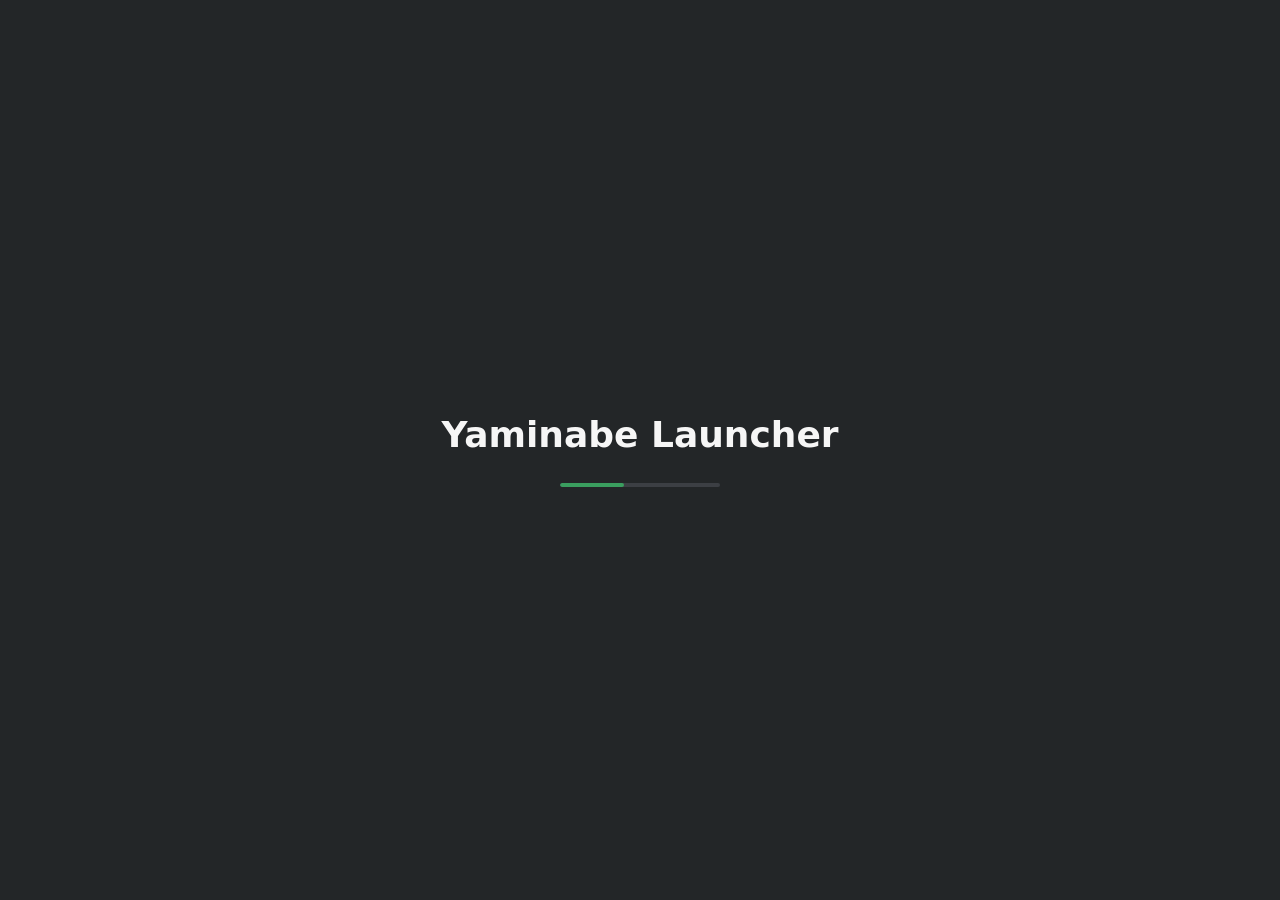
<file: public/splash.html>
<!doctype html>
<html lang="en">
  <head>
    <meta charset="utf-8" />
    <title>Yaminabe Launcher</title>
    <!-- Shown while the main window loads its frontend, so it loads nothing
         itself: the app's fonts would come over the network, and a font
         swapping in partway would only add a flicker. -->
    <style>
      html, body {
        height: 100%;
        margin: 0;
      }
      body {
        display: flex;
        flex-direction: column;
        align-items: center;
        justify-content: center;
        gap: 28px;
        background-color: rgb(35 38 40);
        color: rgb(246 246 246);
        font-family: "Inter", "Segoe UI", system-ui, sans-serif;
        cursor: default;
        user-select: none;
      }
      h1 {
        margin: 0;
        font-size: 2.25rem;
        font-weight: 800;
      }
      .bar {
        position: relative;
        width: 160px;
        height: 4px;
        border-radius: 2px;
        overflow: hidden;
        background-color: rgb(60 63 68);
      }
      .bar::after {
        content: "";
        position: absolute;
        inset: 0;
        width: 40%;
        border-radius: inherit;
        background-color: #3a9e5f;
        animation: slide 1.1s ease-in-out infinite;
      }
      @keyframes slide {
        from { transform: translateX(-100%); }
        to { transform: translateX(250%); }
      }
      @media (prefers-reduced-motion: reduce) {
        .bar::after {
          width: 100%;
          animation: pulse 1.6s ease-in-out infinite alternate;
        }
      }
      @keyframes pulse {
        from { opacity: 0.35; }
        to { opacity: 1; }
      }
    </style>
  </head>
  <body oncontextmenu="return false">
    <h1>Yaminabe Launcher</h1>
    <div class="bar" role="progressbar" aria-label="Loading"></div>
  </body>
</html>
</file>
